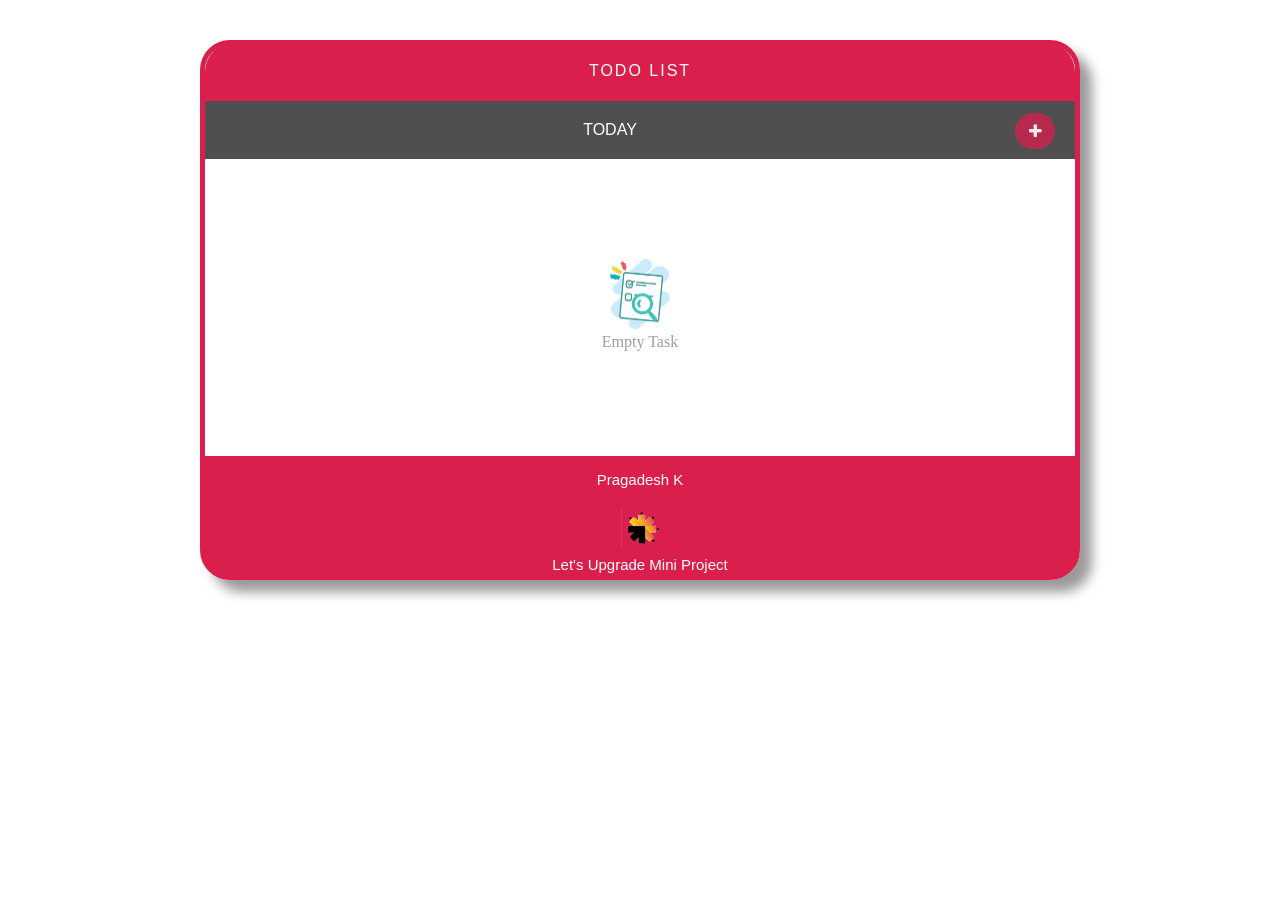
<file: index.html>
<!DOCTYPE html>
<html lang="en">
  <head>
    <meta charset="UTF-8" />
    <meta name="viewport" content="width=device-width, initial-scale=1.0" />
    <title>Todo List</title>
    <link rel="icon" href="logo.png" />
    <link rel="stylesheet" href="stylesheet.css" />
    <link
      rel="stylesheet"
      href="https://cdnjs.cloudflare.com/ajax/libs/font-awesome/4.7.0/css/font-awesome.min.css"
    />
  </head>
  <body>
    <div class="maincontainer">
      <header>
        <p id="heading" onclick="del()">TODO LIST</p>
      </header>
      <div class="buttonarea">
        <p
          style="
            margin: 0px;
            padding: 20px;
            display: inline-block;
            font-family: Verdana, Geneva, Tahoma, sans-serif;
          "
        >
          TODAY
        </p>
        <div class="hovering button add fa fa-plus" onclick="input()"></div>
      </div>
      <div class="bodycontainer" id="bodycontainer">
        <ul class="mylist" id="mylist"></ul>
        <div id="empty">
          <img id="emptyimg" src="emptylogo.png" alt=" Empty " />
          <p style="margin: 0; color: rgb(159, 159, 160);">
            Empty Task
          </p>
        </div>
      </div>
      <div class="input" id="inputdiv">
        <input type="text" name="text" id="mytext" placeholder="Type here..." />
        <div class="hovering button up fa fa-arrow-up" id="up" onclick="insert()"></div>
      </div>
      <footer>
        <div id="about">
          <p>Pragadesh K</p>
          <img id="luimg" src="ullogo.png" alt=" LetsUpgrade " />
          <p style="margin: 0;">Let's Upgrade Mini Project</p>
        </div>
      </footer>
    </div>
  </body>
  <script src="backend.js"></script>
</html>
</file>
<file: stylesheet.css>
body {
  margin: 0px;
  padding: 0px;
}

.maincontainer {
  margin: 40px 200px 0px 200px;
  border: 5px solid rgb(218, 31, 77);
  background-color: rgba(255, 255, 255, 0.678);
  border-radius: 30px;
  box-shadow: 12px 12px 12px 0px rgba(83, 79, 79, 0.582);
}

header {
  border-bottom: 4px solid rgb(218, 31, 77);
  text-align: center;
  background-color: rgb(218, 31, 77);
  border-top-right-radius: 30px;
  border-top-left-radius: 30px;
}
#heading {
  font-family: Verdana, Geneva, Tahoma, sans-serif;
  letter-spacing: 2px;
  color: white;
  margin: -3px;
  padding: 20px;
}
.bodycontainer {
  height: 300px;
  overflow-y: scroll;
  overflow-x: hidden;
}

footer {
  border-bottom: 4px solid rgb(218, 31, 77);
  text-align: center;
  background-color: rgb(218, 31, 77);
  border-bottom-right-radius: 30px;
  border-bottom-left-radius: 30px;
  margin: -3px;
}

#empty {
  text-align: center;
  margin: 100px;
  display: block;
}

#emptyimg {
  height: 70px;
}

#luimg {
  height: 50px;
}

#about {
  font-family: Verdana, Geneva, Tahoma, sans-serif;
  font-size: 15px;
  color: white;
  display: inline-block;
}

.buttonarea {
  position: relative;
  text-align: center;
  background-color: hsla(0, 2%, 9%, 0.753);
  color: white;
}

.add {
  position: relative;
  padding: 10px;
  margin-top: 12px;
  margin-right: 20px;
  float: right;
}

.button {
  color: rgba(226, 234, 250, 0.479);
  background-color: rgba(218, 31, 77, 0.829);
  border-radius: 70px;
  color: white;
  text-align: center;
  width: 20px;
  opacity: 0.9;
}

.hovering:hover {
  cursor: pointer;
  opacity: 1;
  background-color: rgba(218, 31, 77, 1);
}

#mytext {
  height: 40px;
  width: 87%;
}

.up {
  padding: 10px;
  margin-left: 50px;
}

.input {
  margin-bottom: 4px;
  margin-left: 0px;
  display: none;
  background-color: hsla(0, 2%, 9%, 0.753);
}

.child {
  padding: 17px;
  border: 1px solid rgba(214, 214, 214, 0.445);
  display: block;
}

#childtwo {
  display: inline-block;
  margin: 0px;
  margin-left: 5px;
  font-family: Arial, Helvetica, sans-serif;
}

.child:hover {
  transition: 0.3s;
  transform: scale(1.02);
  z-index: 1;
  background-color: rgba(203, 205, 207, 0.192);
  box-shadow: 2px 2px 2px rgba(44, 44, 44, 0.719);
}

#rem {
  float: right;
  color: red;
  display: inline-block;
}

#rem:hover {
  cursor: pointer;
}

.mylist {
  margin: 0;
  padding: 0px;
}
</file>
